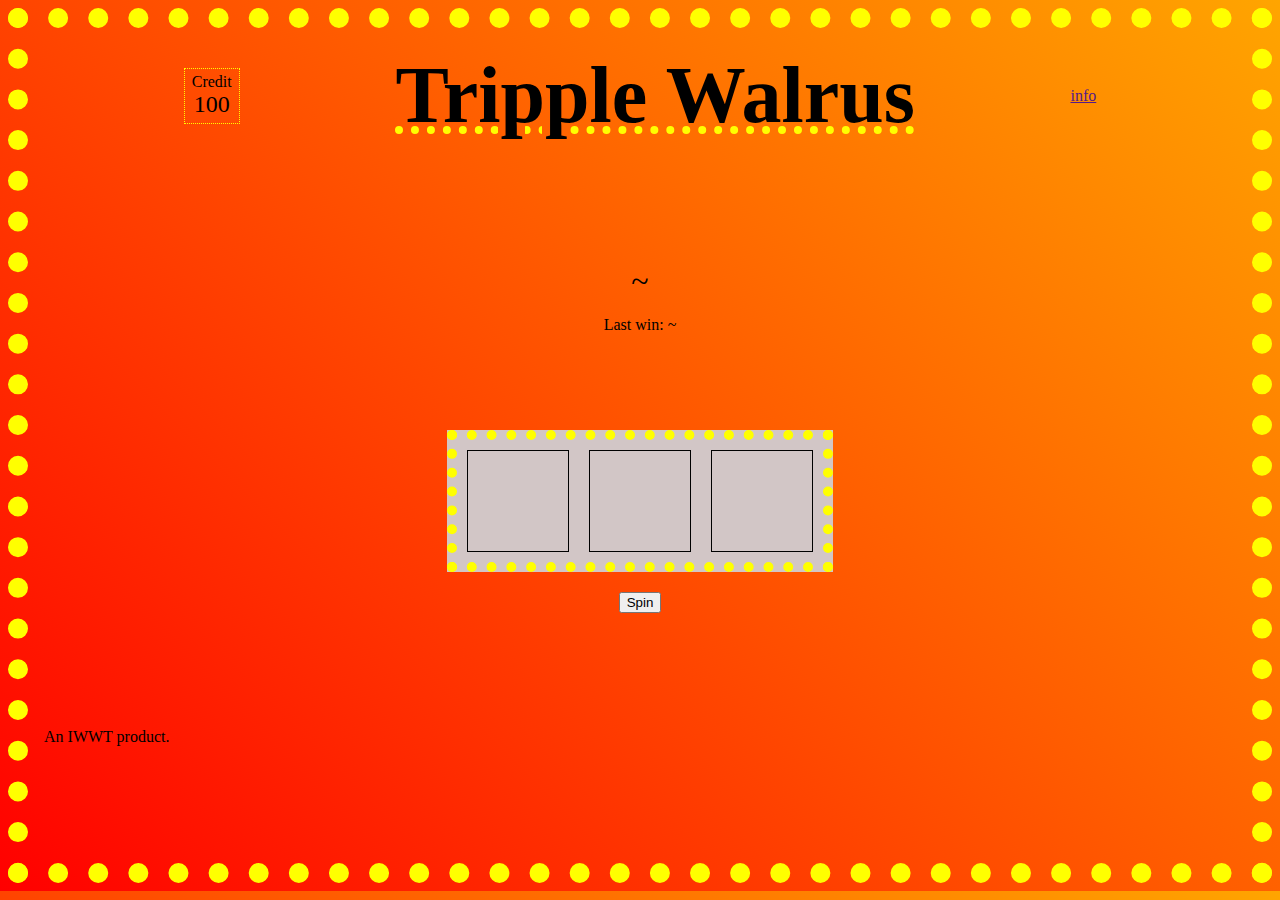
<file: index.html>
<!DOCTYPE html>
<html>
<head>
  <title>Tripple Walrus</title>
  <link rel="stylesheet" type="text/css" href="app.css">
</head>
<body>
<header>

<div class="scoreWrapper">
  <div>Credit</div>
  <div class="score">~</div>
</div>

<h1>Tripple Walrus</h1>
<div id="info"><a href="">info</a></div>
</header>
  <div class="slot-machine">
<div id="winnerLineWrapper">
<div id="winnerLine">~</div>
<div id="lastWin">Last win: ~</div>
</div>

    <div class="reels-container">
      <div class="reels" id="reels1"></div>
      <div class="reels" id="reels2"></div>
      <div class="reels" id="reels3"></div>
    </div>

    <button id="spin-button" onclick="spinReels()">Spin</button>
  </div>
<footer>
<p>An IWWT product.</p>
</footer>
  <script src="app.js"></script>
  <script src="testWinChart.js"></script>
</body>
</html>
</file>
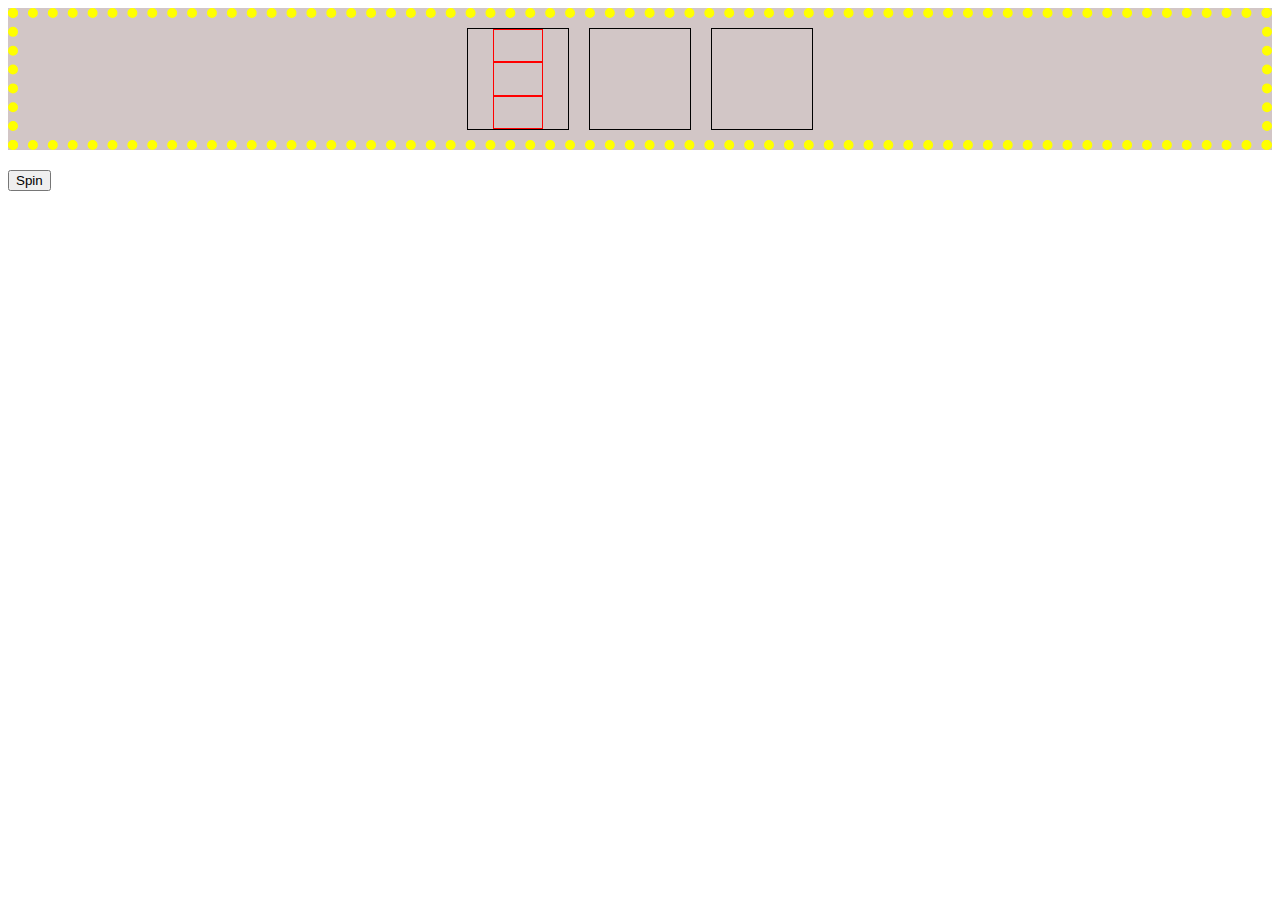
<file: animation test/index.html>
<!DOCTYPE html>
<html lang="en">
<head>
    <meta charset="UTF-8">
    <meta http-equiv="X-UA-Compatible" content="IE=edge">
    <meta name="viewport" content="width=device-width, initial-scale=1.0">
    <title>Document</title>
    <link rel="stylesheet" href="app.css">
</head>
<body>
    <div class="reels-container">
      <div class="reels" id="reels1">
      <span class="reelAnimation1"></span><span class="reelAnimation1"></span><span class="reelAnimation1"></span>
      </div>
      <div class="reels" id="reels2"></div>
      <div class="reels" id="reels3"></div>
    </div>

    <button id="spin-button" onclick="spinReels()">Spin</button>
    <script src="app.js"></script>
</body>
</html>
</file>
<file: app.css>
:root{
    margin: 0;
    padding: 0;
    --primaryColour: red;
    --secondaryColour: yellow;
    background: linear-gradient(45deg, red 0%, orange);
}
body{
  border: 20px dotted yellow;
}

.slot-machine {
    display: flex;
    flex-direction: column;
    justify-content: center;
    align-items: center;
    height: 61vh;

}
#winnerLineWrapper{
  display: flex;
  flex-direction: column;
    justify-content: center;
    align-items: center;
    margin-bottom: 3em;
    font-size: 2em;
}
#lastWin{
  padding-top: 1em;
  font-size: 0.5em;
}
header{
  height:15vh;
  display: flex;
  justify-content: space-evenly;
  align-items: center;
  }
.scoreWrapper{
  display: flex;
  justify-content: center;
  align-items: center;
  flex-direction: column;
  border: 1px dotted yellow;
  width: 6vh;
  height: 6vh;
}
.score{
  display: flex;
  justify-content: center;
  align-items: center;
  font-size: 1.5em;
}
footer{height:15vh;}

.reels{
    display: flex;
    align-items: center;
    justify-content: center;
}

.reels-container {
border: 10px dotted yellow;
background-color: rgb(210, 198, 198);
  display: flex;
  justify-content: center;
}

.reels {
  width: 100px;
  height: 100px;
  border: 1px solid black;
  margin: 10px;
  transition: 5s;
}

#spin-button {
  margin-top: 20px;
}
p{
  padding-left: 1em;
}
h1{
  text-decoration: dotted;
  font-size: 5em;
  text-decoration: underline dotted yellow;
}
</file>
<file: animation test/app.css>
.reels{
    display: flex;
    align-items: center;
    justify-content: center;
}

.reels-container {
border: 10px dotted yellow;
background-color: rgb(210, 198, 198);
  display: flex;
  justify-content: center;
}

.reels {
  width: 100px;
  height: 100px;
  border: 1px solid black;
  margin: 10px;
}

#spin-button {
  margin-top: 20px;
}

.reelAnimation1{
    border: 1px solid red;
    height: 3em;
    width: 3em;
    
}
#reels1{
    display: flex;
    flex-direction: column;
}
.reelAnimation1{
    display: flex;
        align-items: center;
    justify-content: center;
}
</file>
